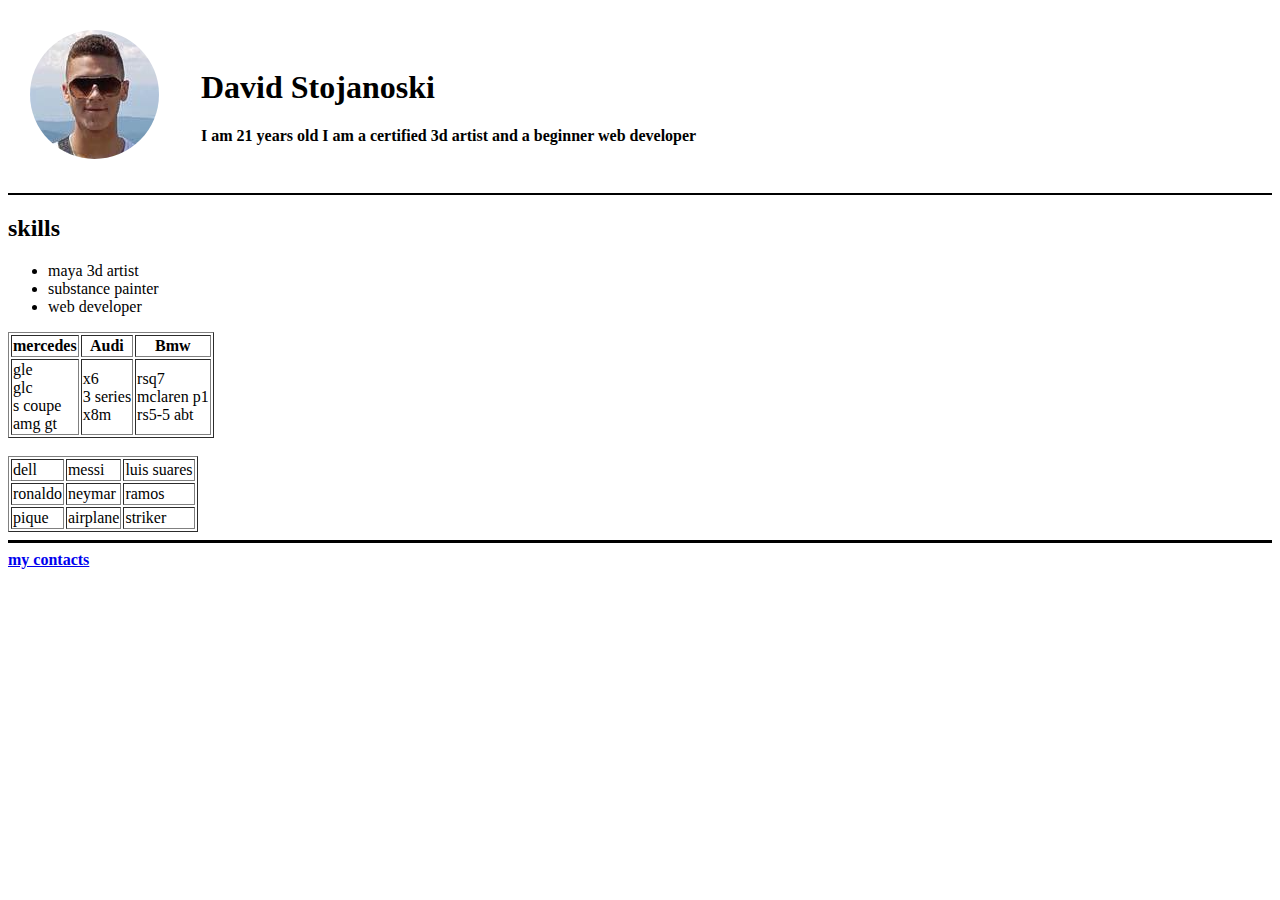
<file: index.html>
<!DOCTYPE html>
<html lang="en">
<head>
    <meta charset="UTF-8">
    <meta http-equiv="X-UA-Compatible" content="IE=edge">
    <meta name="viewport" content="width=device-width, initial-scale=1.0">
    <title>Personal site David</title>
</head>

<body>

    <table cellpadding=20>
        <tr>
            <td><img src="circle-cropped.png" alt=""></td>
            <td><strong><h1>David Stojanoski</h1> I am 21 years old I am a certified 3d artist and a beginner web developer </strong></td>
        </tr>
    </table>
    <hr size="2" color="black">
    <h2>skills</h2>
    <ul>
        <li>maya 3d artist</li>
        <li>substance painter</li>
        <li>web developer</li>
    </ul>

    <table border=1>
        <thead>
            <tr>
                <th>mercedes</th>
                <th>Audi</th>
                <th>Bmw</th>
            </tr>
        </thead>
        <tbody>
            <tr>
                <td>gle <br> glc <br> s coupe <br> amg gt</td>
                <td>x6 <br> 3 series <br> x8m</td>
                <td>rsq7 <br> mclaren p1 <br> rs5-5 abt</td>
            </tr>
        </tbody>
    </table>

        <br>

    <table border="1">
        <tbody>
            <tr>
                <td>dell</td>
                <td>messi</td>
                <td>luis suares</td>
            </tr>
            <tr>
                <td>ronaldo</td>
                <td>neymar</td>
                <td>ramos</td>
            </tr>
            <tr>
                <td>pique</td>
                <td>airplane</td>
                <td>striker</td>
            </tr>
        </tbody>
    </table>
        
    <hr noshade size="3" color="black">
    
    <strong><a href="contacts.html">my contacts</a></strong>
</body>
</html>
</file>
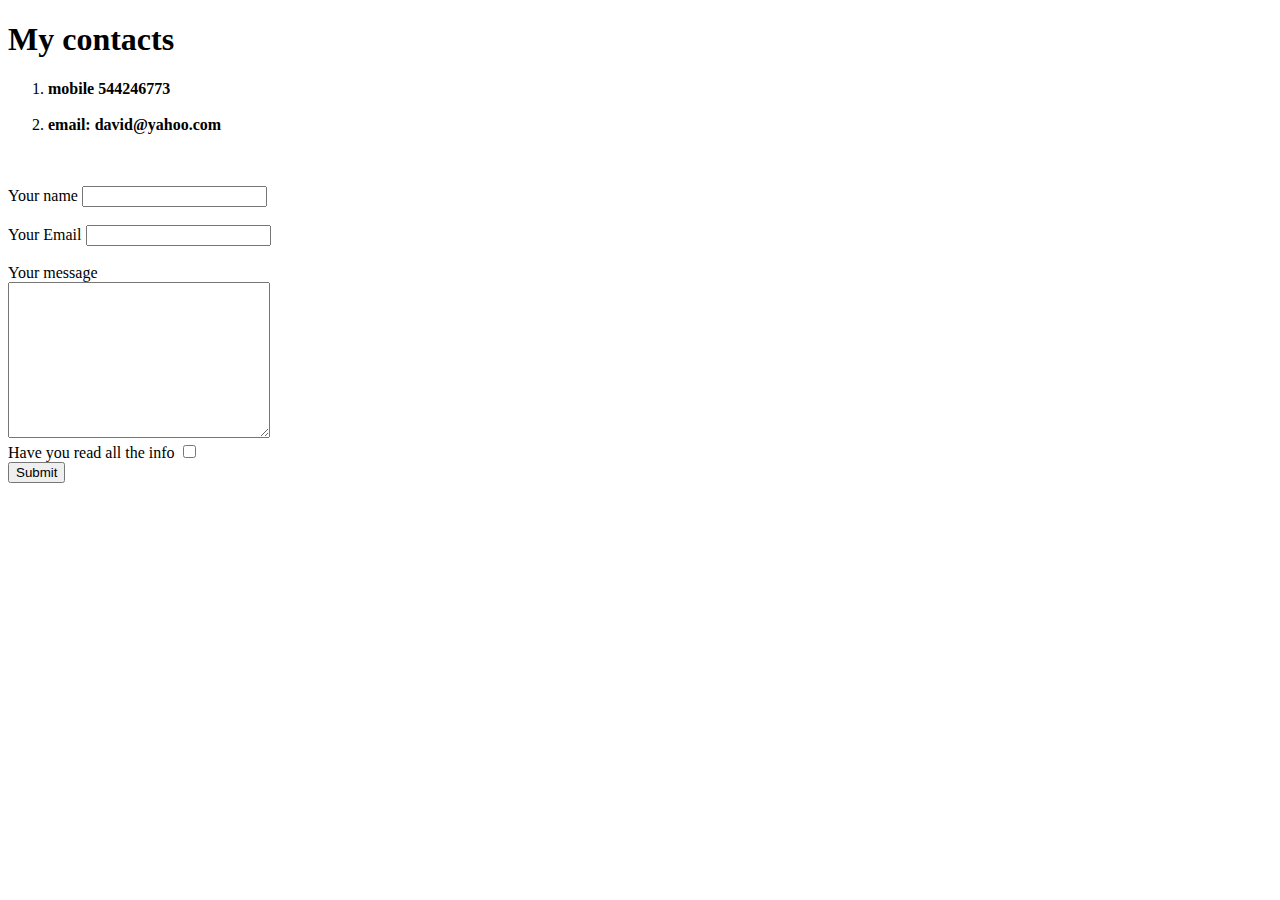
<file: contacts.html>
<!DOCTYPE html>
<html lang="en">
<head>
    <meta charset="UTF-8">
    <meta http-equiv="X-UA-Compatible" content="IE=edge">
    <meta name="viewport" content="width=device-width, initial-scale=1.0">
    <title>Info and contacts</title>
</head>
<body>
    <h1>My contacts</h1>
<ol>
    <li><strong>mobile 544246773</strong></li>
    <br>
    <li><strong>email: david@yahoo.com</strong></li>
</ol>
<br><br>
<form action="mailto:acebadobt@yahoo.com" method="POST">
    <label>Your name</label>
    <input type="text" name="" id="">
    <br><br>
    <label> Your Email</label>
    <input type="email" name="" id="">
    <br><br>
    <label>Your message</label>
    <br>
    <textarea name="description" id="" cols="30" rows="10"></textarea>
    <br>
    <label>Have you read all the info </label>
    <input type="checkbox" name="" id="">
    <br>
    <input type="submit" name="" id="">
</form>
</body>
</html>
</file>
